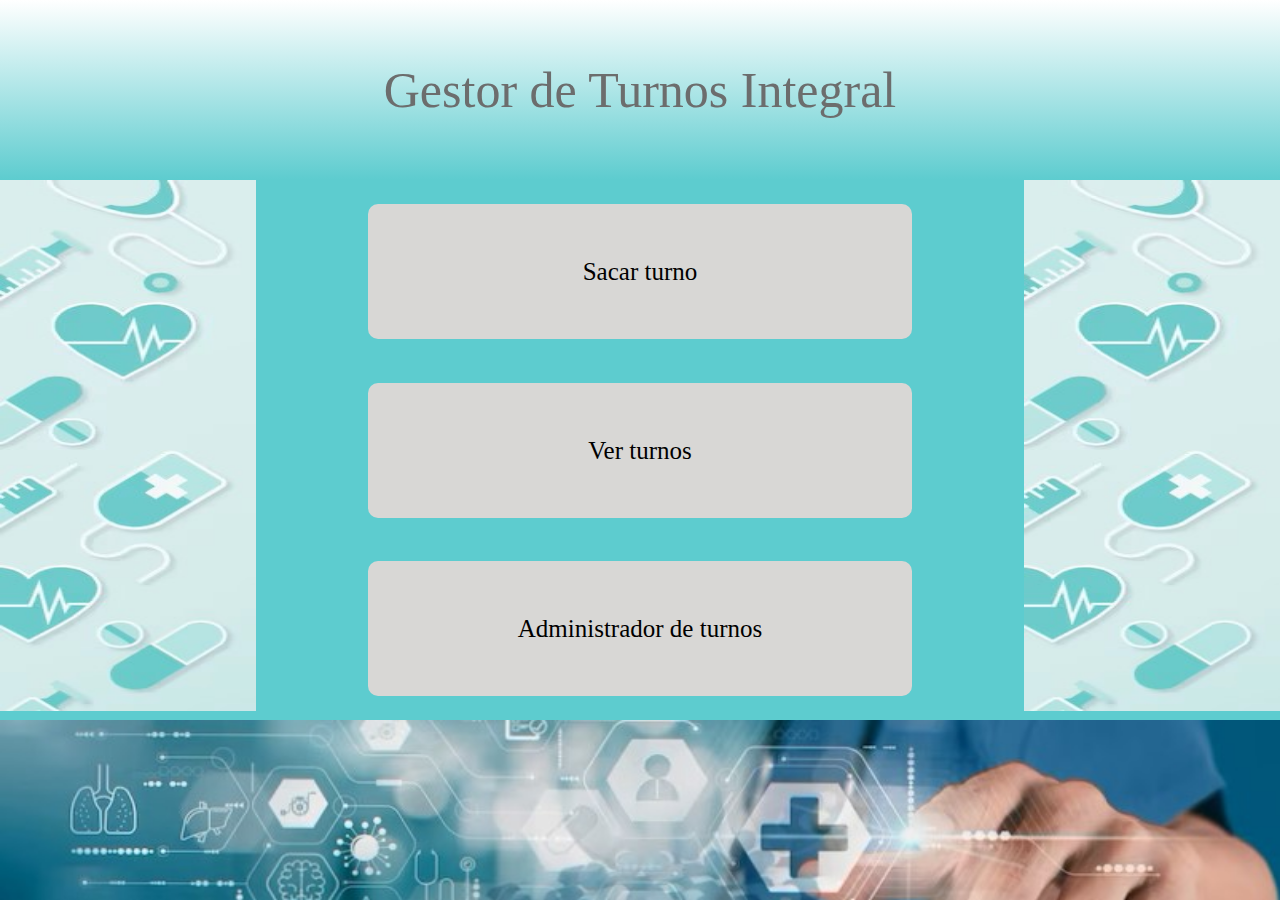
<file: index.html>
<!DOCTYPE html>
<html lang="en">
<head>
    <meta charset="UTF-8">
    <meta http-equiv="X-UA-Compatible" content="IE=edge">
    <meta name="viewport" content="width=device-width, initial-scale=1.0">
    <title>Sistema de turnos</title>
    <link rel="stylesheet" href="./css/reset.css/reset.css">
    <link rel="stylesheet" href="./css/index.css">
</head>
<body>
    <header>
        <h1>Gestor de Turnos Integral</h1>
    </header>
    <main class="main-index">
        <section class="aside-left">
            <aside>
                <img src="./img/aside-left.jpg" alt="imagen-izq">
            </aside>
        </section>
        <section class="opciones">
            <ul class="opciones-ul">
                <li class="opciones-ul-lista"><a href="./divisiones/sacar-turno.html">Sacar turno</a></li>
                <li class="opciones-ul-lista"><a href="./divisiones/visualizador-turno.html">Ver turnos</a></li>
                <li class="opciones-ul-lista"><a href="./divisiones/administrador-turnos.html">Administrador de turnos</a></li>
            </ul>
        </section>
        <section class="aside-right">
            <aside>
                <img src="./img/aside-left.jpg" alt="a modo de prueba">
            </aside>
        </section>
    </main>
    <footer>
        <img src="./img/footer.jpg" alt="footer-index">
    </footer>
</body>
</html>
</file>
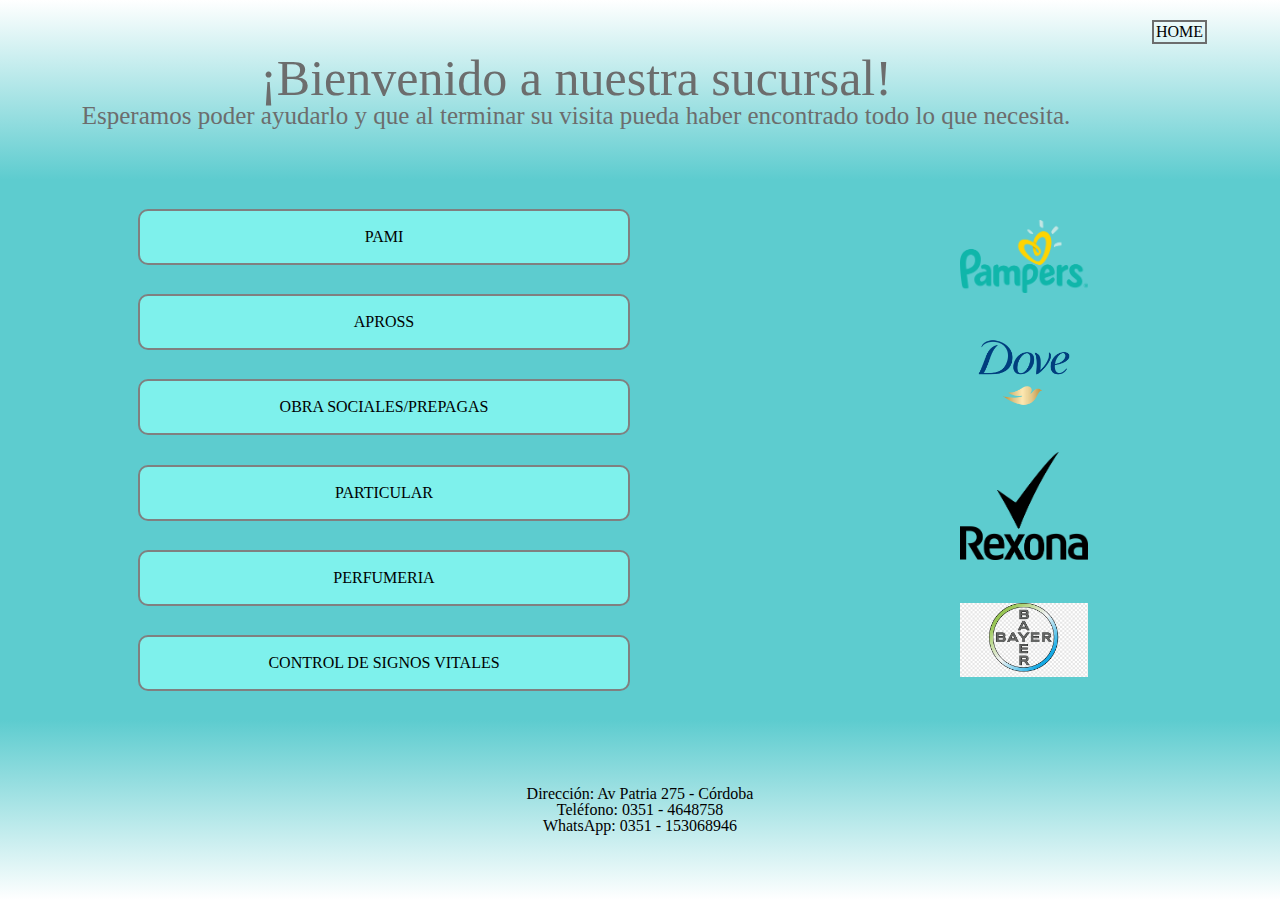
<file: divisiones/sacar-turno.html>
<!DOCTYPE html>
<html lang="en">
<head>
    <meta charset="UTF-8">
    <meta http-equiv="X-UA-Compatible" content="IE=edge">
    <meta name="viewport" content="width=device-width, initial-scale=1.0">
    <title>Sacar Turno</title>
    <link rel="stylesheet" href="../css/reset.css/reset.css">
    <link rel="stylesheet" href="../css/index.css">
</head>
<body>
    <header class="header-sacar-turno">
        <div class="texto">
            <h1>¡Bienvenido a nuestra sucursal! </h1>
            <p>Esperamos poder ayudarlo y que al terminar su visita pueda haber encontrado todo lo que necesita.</p>
        </div>
        <nav>
            <a href="../index.html">Home</a>
        </nav>
    </header>
    <main class="main-sacar-turno">
        <section class="turnos">
            <ul class="turnos-lista">
                <li class="turnos-lista-item"><a href="./ticket-virtual.html">PAMI</a></li>
                <li class="turnos-lista-item"><a href="./ticket-virtual.html">APROSS</a></li>
                <li class="turnos-lista-item"><a href="./ticket-virtual.html">OBRA SOCIALES/PREPAGAS</a></li>
                <li class="turnos-lista-item"><a href="./ticket-virtual.html">PARTICULAR</a></li>
                <li class="turnos-lista-item"><a href="./ticket-virtual.html">PERFUMERIA</a></li>
                <li class="turnos-lista-item"><a href="./ticket-virtual.html">CONTROL DE SIGNOS VITALES</a></li>
            </ul>
        </section>
        <aside class="rigth">
            <ul class="rigth-patrocinadores">
                <li class="rigth-patrocinadores-lista"><img class="rigth-patrocinadores-lista-img" src="../img/pampers-logo-1-1.png" alt="pampers"></li>
                <li class="rigth-patrocinadores-lista"><img class="rigth-patrocinadores-lista-img" src="../img/Dove-Logo.png" alt="dove"></li>
                <li class="rigth-patrocinadores-lista"><img class="rigth-patrocinadores-lista-img" src="../img/Rexona_logo.png" alt="rexona"></li>
                <li class="rigth-patrocinadores-lista"><img class="rigth-patrocinadores-lista-img" src="../img/logo-bayer.png" alt="bayerlabo"></li>
            </ul>
        </aside>
    </main>     
    <footer class="footer-sacar-turno">
        <div class="ubicación">
            <ul>
                <li>Dirección: Av Patria 275 -  Córdoba</li>
                <li>Teléfono: 0351 - 4648758</li>
                <li>WhatsApp: 0351 - 153068946</li>
            </ul>
        </div>
        <!--<div class="redes">
            <ul>
                <li><a href=""><i class="fa-brands fa-instagram"></i></a></li>
                <li><a href=""><i class="fa-brands fa-facebook"></i></a></li>
                <li><a href=""><i class="fa-brands fa-twitter"></i></a></li>
            </ul>
        </div> -->
    </footer>
</body>
</html>
</file>
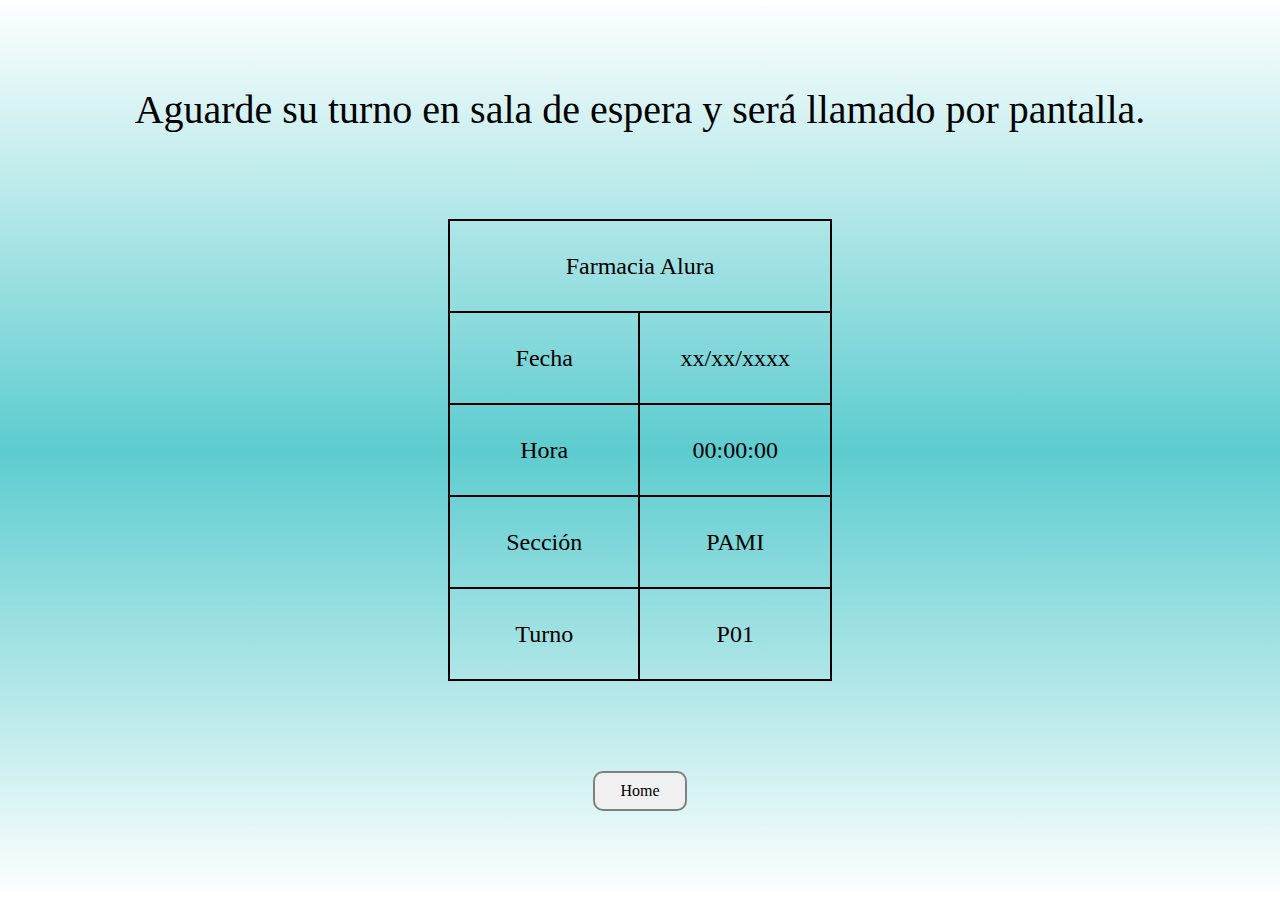
<file: divisiones/ticket-virtual.html>
<!DOCTYPE html>
<html lang="en">
<head>
    <meta charset="UTF-8">
    <meta http-equiv="X-UA-Compatible" content="IE=edge">
    <meta name="viewport" content="width=device-width, initial-scale=1.0">
    <title>Ticket Virtual</title>
    <link rel="stylesheet" href="../css/reset.css/reset.css">
    <link rel="stylesheet" href="../css/index.css">
</head>
<body>
    <main class="main-ticket-virtual">
        <div class="ticket-virtual-texto">
            <h2>Aguarde su turno en sala de espera y será llamado por pantalla.</h2>
        </div>
        <div class="ticket-virtual-table">
            <table>
                <thead>
                    <th colspan="2">Farmacia Alura</th>
                </thead>
                <tbody>
                    <tr>
                        <td>Fecha</td>
                        <td>xx/xx/xxxx</td>
                    </tr>
                    <tr>
                        <td>Hora</td>
                        <td>00:00:00</td>
                    </tr>
                    <tr>
                        <td>Sección</td>
                        <td>PAMI</td>
                    </tr>
                    <tr>
                        <td>Turno</td>
                        <td>P01</td>
                    </tr>
                </tbody>
            </table>
        </div>
        <div class="ticket-virtual-regreso">
            <a href="../divisiones/sacar-turno.html">Home</a>
        </div>
    </main>
</body>
</html>
</file>
<file: css/index.css>
header {
    height: 20vh;
    background: linear-gradient(#ffffff,#5dcccf);
    display: flex;
    flex-direction: column;
    text-align: center;
    justify-content: center;
    color: #6c6d6d;
}

header h1 {
    font-size: 50px;
}

header p {
    font-size: 25px;
}

.main-index {
    display: flex;
    height: 60vh;
}

.opciones {
    background-color: #5dcccf;
    height: 60vh;
    width: 60%;
    display: flex;
    justify-content: center;
    text-align: center;
    /*margin: 0 auto; centrar el main*/
}

.opciones-ul {
    display: flex;
    flex-direction: column;
    justify-content: space-evenly;
    align-items: center;
}

.opciones-ul-lista {
    background-color: rgb(216, 215, 213);
    list-style: none;
    height: 15vh;
    width: 100%;
    margin: 20px 150px;
    border-radius: 10px;
    display: flex;
    text-align: center;
    flex-direction: column;
    justify-content: space-evenly;
    transition: 1s;
}

.opciones-ul-lista:hover {
    opacity: 0.5;
    cursor: pointer;
    background-color: darkgray;
    border: 2px solid gray;
}

.opciones-ul-lista a {
    text-decoration: none;
    font-size: 25px;
    color: black;
}


.opciones-ul-lista a:hover {
    font-size: 25.3px;
    color: blue;
}

.aside-left, .aside-right {
    width: 20vw;
    background: #5dcccf;
}

.aside-left img, .aside-right img {
    height: 59vh;
    width: 20vw;
}

footer img {
    width: 100%;
    height: 20vh;
    margin: 0 0;
}

.header-sacar-turno {
    display: flex;
    flex-direction: row;
    text-align: center;
    justify-content: center;
}

.texto {
    width: 90vw;
    display: flex;
    flex-direction: column;
    justify-content: center;
}

.header-sacar-turno nav, .regreso {
    display: flex;
    text-align: center;
    align-items: baseline;
    margin-top: 20px ;
    width: 10vw;
}

.header-sacar-turno a {
    text-decoration: none;
    color: black;
    text-transform: uppercase;
    border: 2px solid #6c6d6d;
    padding: 2px 2px;
}

.main-sacar-turno {
    display: flex;
    flex-direction: row;
    justify-content: space-evenly;
    text-align: center;
    width: 100vw;
    background: #5dcccf;
}

.turnos {
    width: 60vw;
    height: 60vh;
}

aside {
    display: flex;
}

section {
    display: flex;
}

.turnos-lista {
    display: flex;
    flex-direction: column;
    justify-content: space-evenly; 
    margin: 0 auto;
}

.turnos-lista-item {
    list-style: none;
    border: 2px solid gray;
    border-radius: 10px;
    padding: 2vh 10vw;
    background-color: rgb(126, 241, 236);
    transition: 1.5s;
}

.turnos-lista-item:hover {
    opacity: 0.5;
    cursor: pointer;
    background-color: darkgray;
    border: 2px solid gray;
}

.turnos-lista-item a {
    color: black;
    text-decoration: none;
}

.right {
    width: 30vw;
}

.rigth-patrocinadores{
    display: flex;
    flex-direction: column;
    justify-content: space-evenly;
}

.rigth-patrocinadores-lista {
    list-style: none;
    margin: 0;
    width: 40vw ;
}

.rigth-patrocinadores-lista-img {
    width: 25%;
}

.footer-sacar-turno {
    background: linear-gradient(#5dcccf,#ffffff);
    height: 20vh;
    display: flex;
    flex-direction: column;
    text-align: center;
    justify-content: center;
}

.ubicacion li {
    display: flex;
}

/*css ticket virtual*/

.main-ticket-virtual {
    height: 100vh;
    display: flex;
    flex-direction: column;
    justify-content: space-evenly;
    align-items: center;
    background: linear-gradient(#ffffff,#5dcccf,#ffffff);
}

.ticket-virtual-texto h2{
    font-size: 2.5em;
}

.ticket-virtual-table table {
    width: 30vw;
    text-align: center;
    font-size: 1.5em;
}

tr,td, th {
    border: 2px solid black;
    width: 15vw;
    height: 10vh;
    vertical-align: middle;
}

.ticket-virtual-regreso {
    border:  2px solid gray;
    border-radius: 10px;
    padding: 10px 25px;
    background: #f0f0f0;
    transition: 1.5s;
}

.ticket-virtual-regreso:hover {
    opacity: 0.5;
    cursor: pointer;
    background-color: darkgray;
    border: 2px solid gray;
}

.ticket-virtual-regreso a {
    text-decoration: none;
    color: black;
}

@media screen and (max-width:960px){
    header h1 {
        font-size: 27px;
    }

    .opciones-ul-lista {
        margin: auto 5px;
    }
}
</file>
